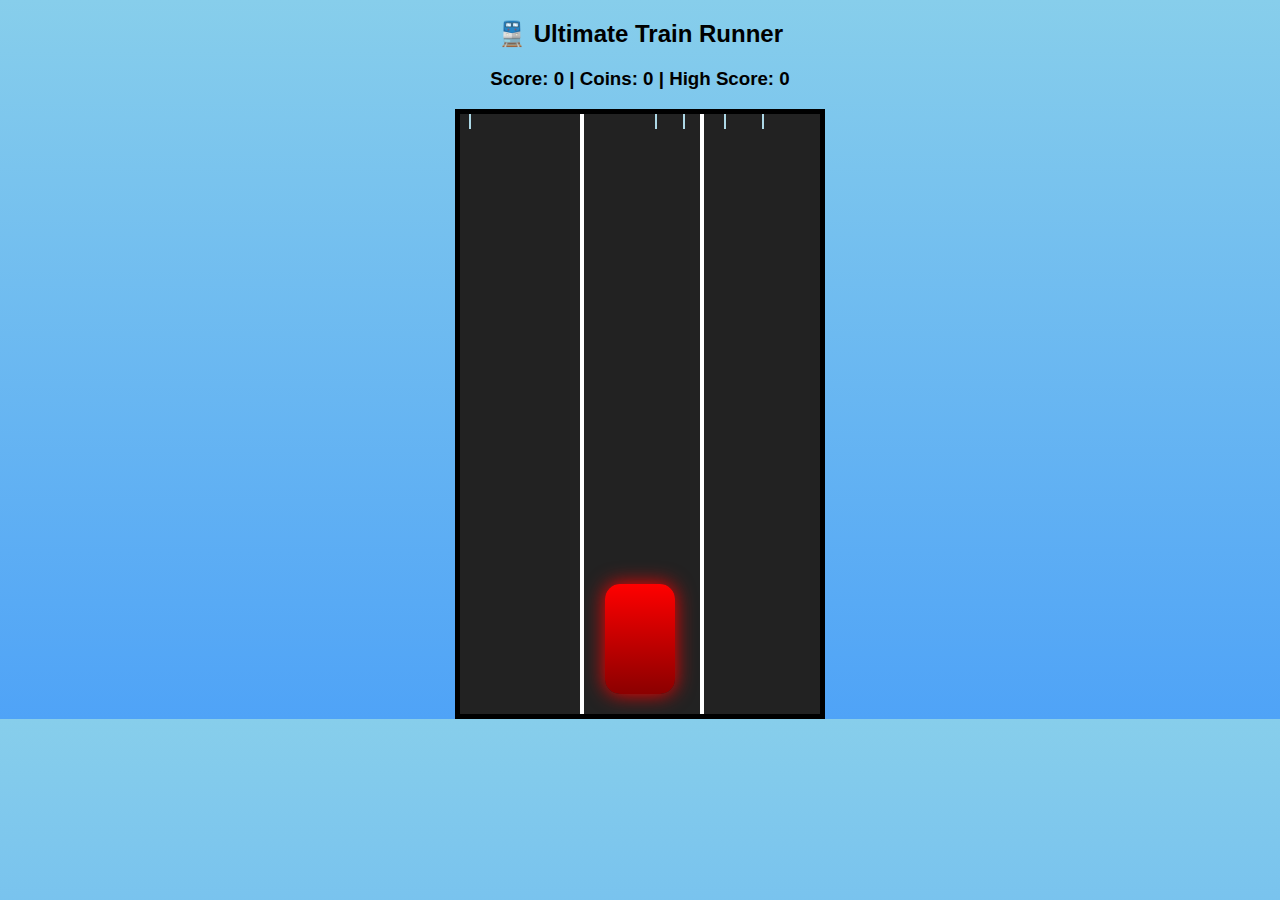
<file: index.html>
<!DOCTYPE html>
<html>
<head>
<title>Ultimate Train Runner</title>
<meta name="viewport" content="width=device-width, initial-scale=1.0">
<style>
body{
  margin:0;
  overflow:hidden;
  font-family:Arial;
  text-align:center;
  background:linear-gradient(#87CEEB,#4fa3f7);
  transition:0.5s;
}

#game{
  width:360px;
  height:600px;
  margin:auto;
  background:#222;
  position:relative;
  overflow:hidden;
  border:5px solid black;
}

.track{
  position:absolute;
  width:4px;
  height:100%;
  background:white;
}

.track:nth-child(1){left:120px;}
.track:nth-child(2){left:240px;}

.train{
  width:70px;
  height:110px;
  position:absolute;
  bottom:20px;
  left:145px;
  background:linear-gradient(red,darkred);
  border-radius:15px;
  box-shadow:0 0 20px red;
}

#controls{
  position:absolute;
  bottom:10px;
  width:100%;
  display:none; /* hidden by default */
  justify-content:space-between;
}

#controls button{
  font-size:25px;
  padding:10px 20px;
}

.obstacle{
  width:70px;
  height:110px;
  background:linear-gradient(yellow,orange);
  position:absolute;
  top:-120px;
  border-radius:10px;
}

.coin{
  width:30px;
  height:30px;
  background:gold;
  border-radius:50%;
  position:absolute;
  top:-50px;
  box-shadow:0 0 10px yellow;
}

.rain{
  position:absolute;
  width:2px;
  height:15px;
  background:lightblue;
  animation:rainFall 0.5s linear infinite;
}

@keyframes rainFall{
  from{transform:translateY(-20px);}
  to{transform:translateY(600px);}
}

#gameOver{
  position:absolute;
  width:100%;
  height:100%;
  background:rgba(0,0,0,0.8);
  color:white;
  display:none;
  justify-content:center;
  align-items:center;
  flex-direction:column;
}

button{
  padding:8px 15px;
  margin-top:10px;
  font-size:18px;
  cursor:pointer;
}
</style>
</head>
<body>

<h2>🚆 Ultimate Train Runner</h2>
<h3>Score: <span id="score">0</span> | Coins: <span id="coins">0</span> | High Score: <span id="highScore">0</span></h3>

<div id="game">
  <div class="track"></div>
  <div class="track"></div>
  <div class="train" id="train"></div>

  <div id="gameOver">
    <h1>Game Over</h1>
    <button onclick="restart()">Restart</button>
  </div>

  <div id="controls">
  <button id="leftBtn">⬅</button>
  <button id="rightBtn">➡</button>
</div>
</div>

<script>
let train = document.getElementById("train");
let game = document.getElementById("game");
let score = 0;
let coins = 0;
let speed = 4;
let playing = true;

let lanes = [25,145,265];
let currentLane = 1;

let highScore = localStorage.getItem("trainHighScore") || 0;
document.getElementById("highScore").innerText = highScore;

document.addEventListener("keydown", function(e){
  if(e.key === "ArrowLeft" && currentLane>0){
    currentLane--;
    train.style.left = lanes[currentLane]+"px";
  }
  if(e.key === "ArrowRight" && currentLane<2){
    currentLane++;
    train.style.left = lanes[currentLane]+"px";
  }
});

function createObstacle(){
  if(!playing) return;

  let obs = document.createElement("div");
  obs.classList.add("obstacle");

  let lane = Math.floor(Math.random()*3);
  obs.style.left = lanes[lane]+"px";
  game.appendChild(obs);

  let move = setInterval(()=>{
    if(!playing){clearInterval(move);return;}

    obs.style.top = obs.offsetTop + speed +"px";

    if(obs.offsetTop>460 && lane===currentLane){
      gameOver();
    }

    if(obs.offsetTop>600){
      obs.remove();
      score++;
      document.getElementById("score").innerText=score;

      if(score%5===0){
        speed++;
        toggleDayNight();
      }

      clearInterval(move);
    }
  },20);
}

if(/Mobi|Android/i.test(navigator.userAgent)){
  document.getElementById("controls").style.display = "flex";
}

let startX = 0;

game.addEventListener("touchstart", function(e){
  startX = e.touches[0].clientX;
});

game.addEventListener("touchend", function(e){
  let endX = e.changedTouches[0].clientX;
  let diff = endX - startX;

  if(diff > 50 && currentLane < 2){
    currentLane++;
    train.style.left = lanes[currentLane] + "px";
  }

  if(diff < -50 && currentLane > 0){
    currentLane--;
    train.style.left = lanes[currentLane] + "px";
  }
});

function createCoin(){
  if(!playing) return;

  let coin = document.createElement("div");
  coin.classList.add("coin");

  let lane = Math.floor(Math.random()*3);
  coin.style.left = lanes[lane]+20+"px";
  game.appendChild(coin);

  let move = setInterval(()=>{
    coin.style.top = coin.offsetTop + speed +"px";

    if(coin.offsetTop>470 && lane===currentLane){
      coins++;
      document.getElementById("coins").innerText=coins;
      coin.remove();
      clearInterval(move);
      playSound();
    }

    if(coin.offsetTop>600){
      coin.remove();
      clearInterval(move);
    }
  },20);
}

function createRain(){
  let drop = document.createElement("div");
  drop.classList.add("rain");
  drop.style.left = Math.random()*360+"px";
  game.appendChild(drop);
  setTimeout(()=>drop.remove(),500);
}

function toggleDayNight(){
  if(document.body.style.background.includes("87CEEB")){
    document.body.style.background="linear-gradient(#000022,#000)";
  }else{
    document.body.style.background="linear-gradient(#87CEEB,#4fa3f7)";
  }
}

function playSound(){
  let audio = new Audio("https://www.soundjay.com/buttons/sounds/button-3.mp3");
  audio.play();
}

function gameOver(){
  playing = false;

  // Stop new objects
  clearInterval(obstacleInterval);
  clearInterval(coinInterval);
  clearInterval(rainInterval);

  // Show Game Over screen
  document.getElementById("gameOver").style.display = "flex";

  // Save high score
  if(score > highScore){
    localStorage.setItem("trainHighScore", score);
    document.querySelectorAll(".obstacle, .coin, .rain").forEach(el=>{
  el.style.animation = "none";
});
  }
}

function restart(){
  location.reload();
}

let obstacleInterval = setInterval(createObstacle,1500);
let coinInterval = setInterval(createCoin,2000);
let rainInterval = setInterval(createRain,100);
</script>

</body>
</html>
</file>
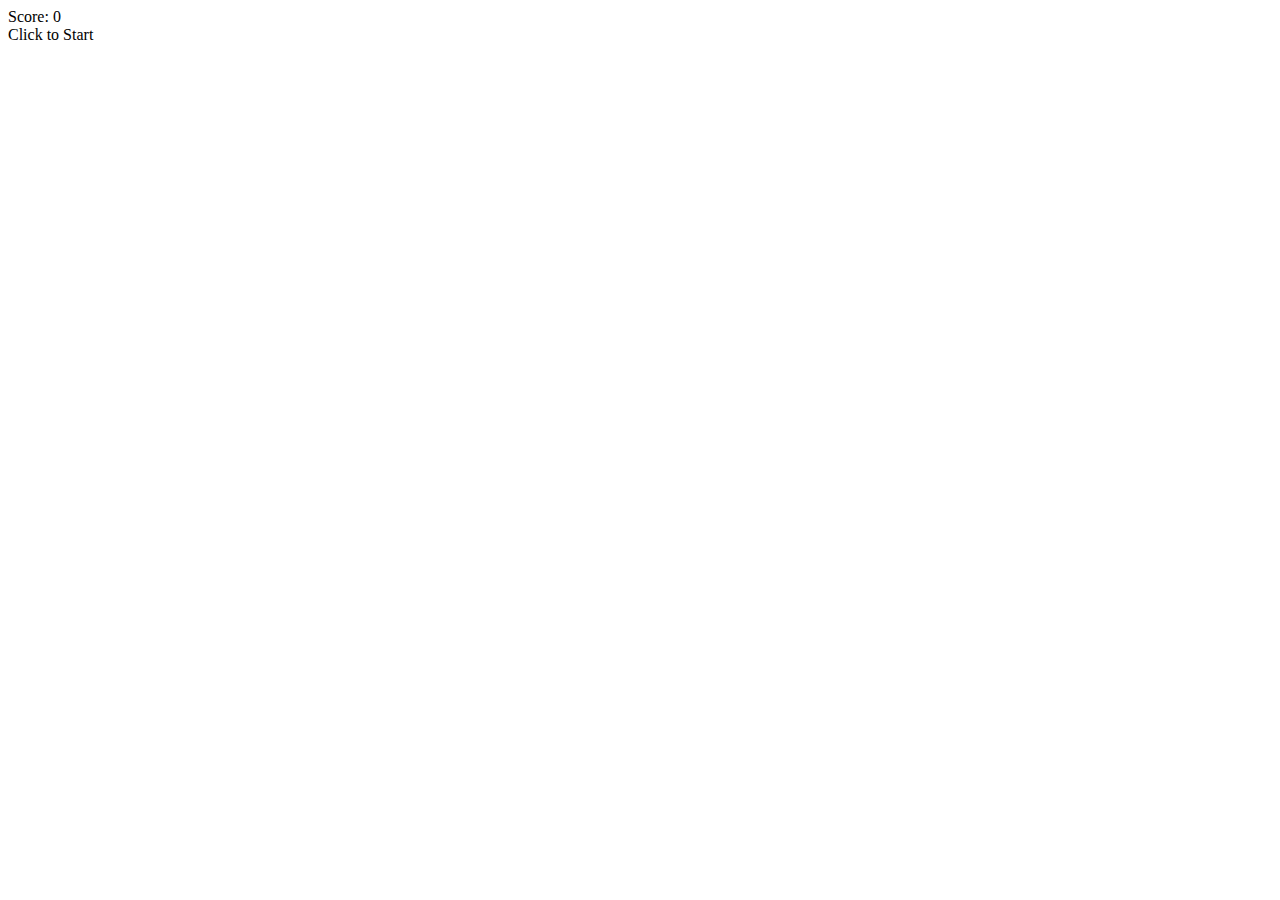
<file: car.html>
<!DOCTYPE html>
<html>
<head>
    <title>Simple Car Racing Game</title>
</head>
<link src="car.css">
<body>

<div id="gameArea">
    <div id="score">Score: 0</div>
    <div id="startScreen">Click to Start</div>
    <div id="car"></div>
</div>

<script>
    const gameArea = document.getElementById("gameArea");
    const car = document.getElementById("car");
    const scoreDisplay = document.getElementById("score");
    const startScreen = document.getElementById("startScreen");

    let keys = {};
    let speed = 5;
    let score = 0;
    let gameRunning = false;

    document.addEventListener("keydown", e => keys[e.key] = true);
    document.addEventListener("keyup", e => keys[e.key] = false);

    startScreen.addEventListener("click", startGame);

    function startGame() {
        startScreen.style.display = "none";
        gameRunning = true;
        score = 0;

        for (let i = 0; i < 3; i++) {
            let line = document.createElement("div");
            line.classList.add("roadLine");
            line.y = i * 150;
            line.style.top = line.y + "px";
            gameArea.appendChild(line);
        }

        for (let i = 0; i < 3; i++) {
            let enemy = document.createElement("div");
            enemy.classList.add("enemy");
            enemy.y = (i + 1) * -300;
            enemy.style.left = Math.floor(Math.random() * 350) + "px";
            enemy.style.top = enemy.y + "px";
            gameArea.appendChild(enemy);
        }

        window.requestAnimationFrame(playGame);
    }

    function moveLines() {
        document.querySelectorAll(".roadLine").forEach(line => {
            if (line.y >= 700) line.y = -100;
            line.y += speed;
            line.style.top = line.y + "px";
        });
    }

    function moveEnemies() {
        document.querySelectorAll(".enemy").forEach(enemy => {
            if (isCollide(car, enemy)) {
                endGame();
            }

            if (enemy.y >= 700) {
                enemy.y = -300;
                enemy.style.left = Math.floor(Math.random() * 350) + "px";
            }

            enemy.y += speed;
            enemy.style.top = enemy.y + "px";
        });
    }

    function isCollide(a, b) {
        let aRect = a.getBoundingClientRect();
        let bRect = b.getBoundingClientRect();

        return !(
            aRect.bottom < bRect.top ||
            aRect.top > bRect.bottom ||
            aRect.right < bRect.left ||
            aRect.left > bRect.right
        );
    }

    function playGame() {
        if (!gameRunning) return;

        moveLines();
        moveEnemies();

        let carRect = car.getBoundingClientRect();

        if (keys["ArrowLeft"] && car.offsetLeft > 0) {
            car.style.left = car.offsetLeft - speed + "px";
        }

        if (keys["ArrowRight"] && car.offsetLeft < 350) {
            car.style.left = car.offsetLeft + speed + "px";
        }

        score++;
        scoreDisplay.innerText = "Score: " + score;

        window.requestAnimationFrame(playGame);
    }

    function endGame() {
        gameRunning = false;
        startScreen.innerText = "Game Over! Click to Restart";
        startScreen.style.display = "flex";
        document.querySelectorAll(".roadLine, .enemy").forEach(el => el.remove());
    }
</script>

</body>
</html>
</file>
